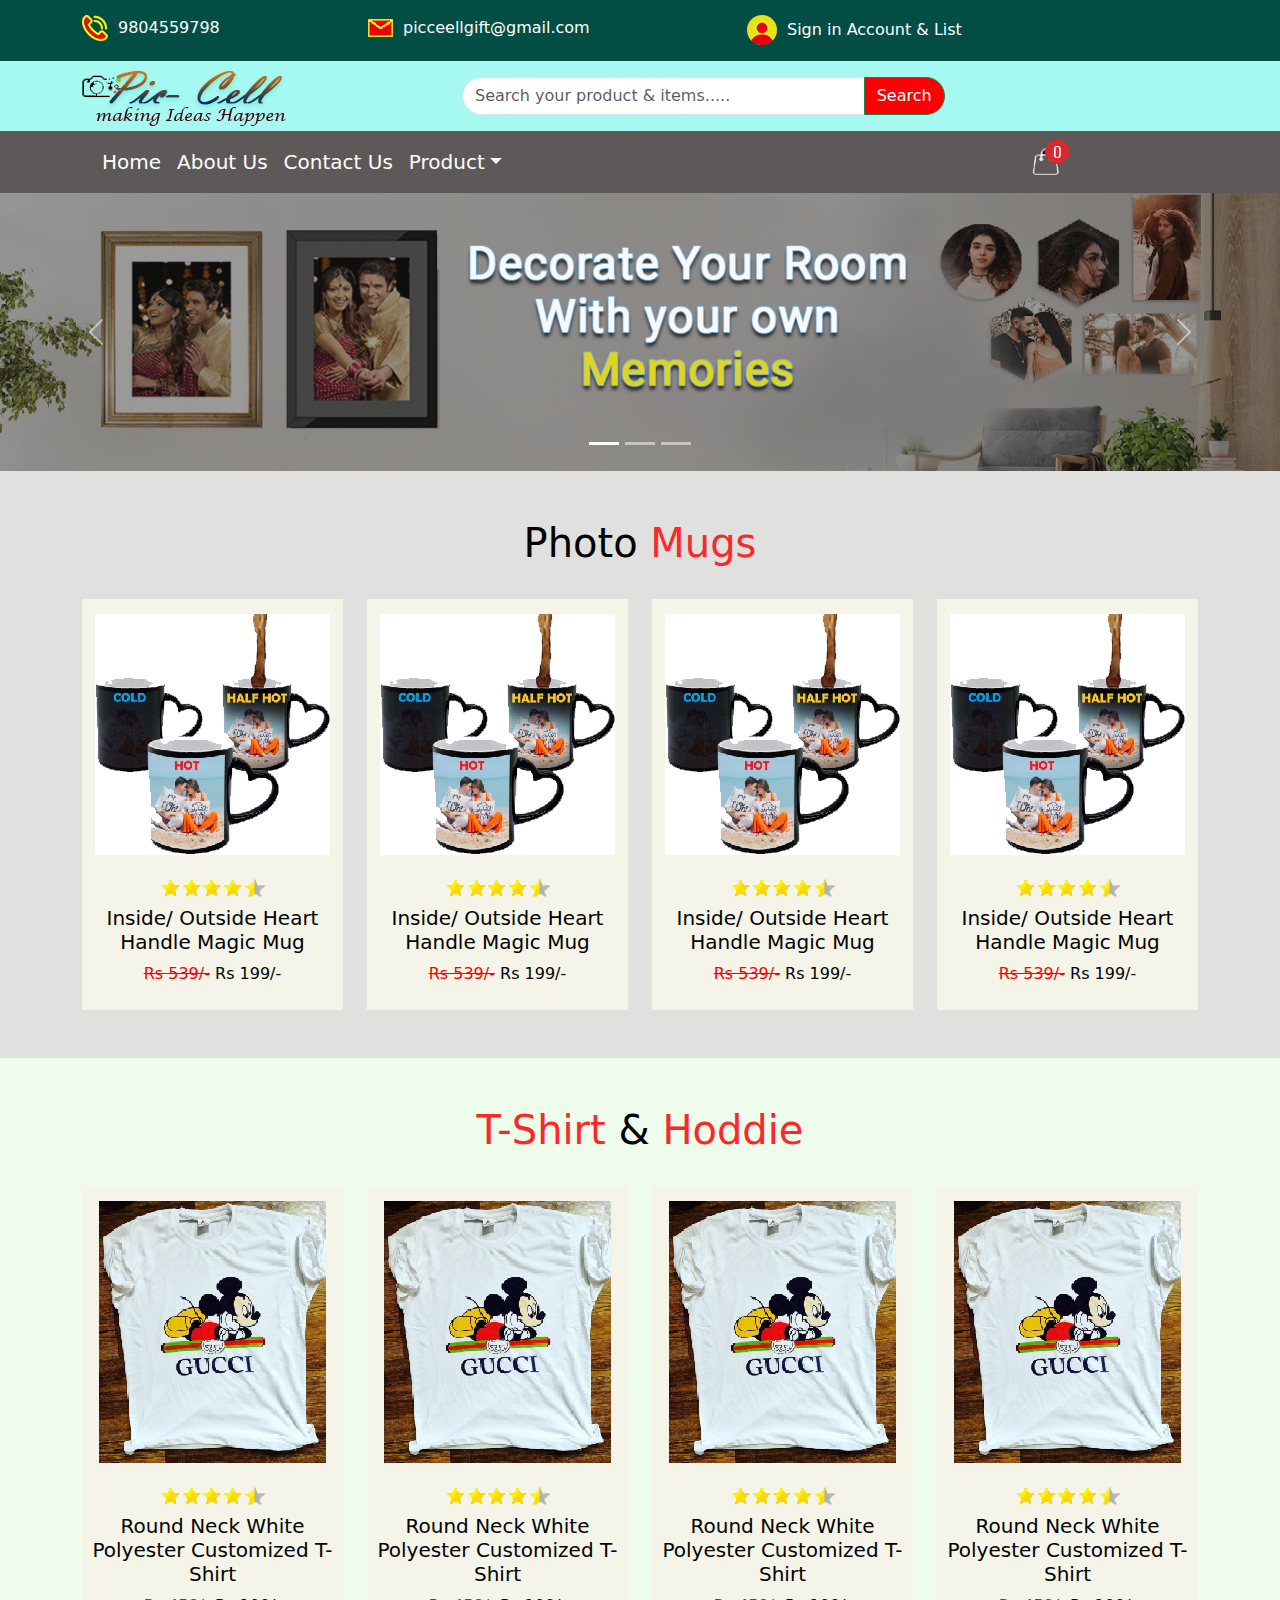
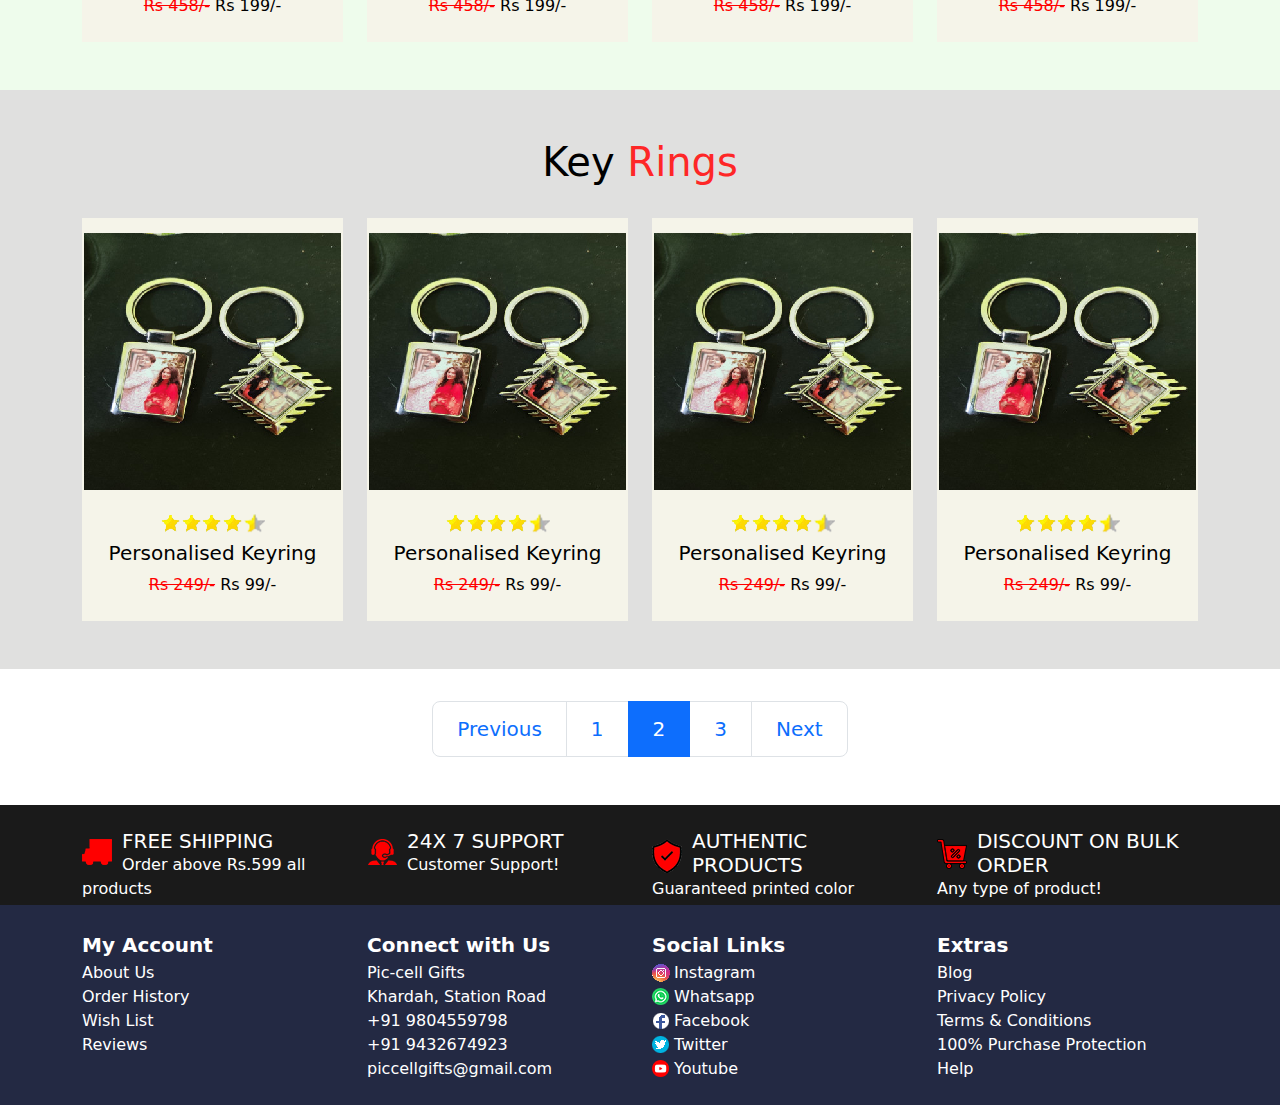
<file: html/secondpage.html>
<!DOCTYPE html>
<html>
<head>
	<meta charset="utf-8">
	<meta name="viewport" content="width=device-width, initial-scale=1">
	<title>Welcome To Second Page of Pic-Cell</title>
	<link rel="stylesheet" type="text/css" href="css/style.css">
	 <link href="https://cdn.jsdelivr.net/npm/bootstrap@5.2.3/dist/css/bootstrap.min.css" rel="stylesheet">
  <script src="https://cdn.jsdelivr.net/npm/bootstrap@5.2.3/dist/js/bootstrap.bundle.min.js"></script>
</head>
<body>
	<div class="container-fluid header-clr">
		<div class="container">
			<div class="row">
				<div class="col-md-3"><p><a href="#"><img src="images/call-icon.png" class="img-fluids"><span>9804559798</span></p></a>
				</div>
		<!-- <div class="header-box"><p><img src="images/call-icon.png"><span>9804559798</span></p> -->
			<div class="col-md-4"><p><a href="#"><img src="images/email.png" class="img-fluids"><span>picceellgift@gmail.com</span></p></a></div>
			<div class="col-md-5"><p><a href="#"><img src="images/sign.png" class="img-fluids"><span>Sign in Account & List</span></a></p>
			</div>
           
		</div>
		</div>

		</div>
		<div class="container-fluid snd-header">
			<div class="container">
			<div class="row">
				<div class="col-md-4 mt-2">
					<p><a href="#"><img src="images/logo.png"></a></p>
				</div>
				<div class="col-md-8 text-center mt-3">
					<div class="row">
						<div class="col-md-8">
							<div class="input-group search-box">
			  <input type="text" class="form-control" placeholder="Search your product & items.....">
			  <button class="btn btn-success" type="submit">Search</button>
			       </div>
						</div>
						<div class="col-md-4"></div>
					</div>
					
				</div>

				</div>
				
			</div>
        </div>
<div class="container-fluid third-header">
	<div class="container">
		<div class="row">
			<div class="col-md-10">
				<nav class="navbar navbar-expand-sm ">
  <div class="container-fluid ">
    <button class="navbar-toggler" type="button" data-bs-toggle="collapse" data-bs-target="#collapsibleNavbar">
      <span class="navbar-toggler-icon"></span>
    </button>
    <div class="collapse navbar-collapse nav-box" id="collapsibleNavbar">
      <ul class="navbar-nav">
        <li class="nav-item">
          <a class="nav-link" href="index.html">Home</a>
        </li>
        <li class="nav-item">
          <a class="nav-link" href="#">About Us</a>
        </li>
        <li class="nav-item">
          <a class="nav-link" href="#">Contact Us</a>
        </li>  
        <li class="nav-item dropdown">
          <a class="nav-link dropdown-toggle" href="#" role="button" data-bs-toggle="dropdown">Product</a>
          <ul class="dropdown-menu drop">
            <li><a class="dropdown-item" href="Secondpage.html">PHOTO MUGS</a></li>
            <li><a class="dropdown-item" href="Secondpage.html">T-SHIRT & HODDIES</a></li>
            <li><a class="dropdown-item" href="Secondpage.html">KEY RINGS</a></li>
            <li><a class="dropdown-item" href="firstpage.html">BRACELET</a></li>
            <li><a class="dropdown-item" href="#">GREETING CARDS</a></li>
            <li><a class="dropdown-item" href="#">KEY RINGS</a></li>
          </ul>
        </li>
      </ul>
    </div>
  </div>
</nav>
				
			</div>

			<div class="col-sm-2 cart mt-2">
				<img src="images/cart.png">
			</div>
		</div>
	</div>
</div>


<!-- banner starting -->

<div id="demo" class="carousel slide" data-bs-ride="carousel">

  <!-- Indicators/dots -->
  <div class="carousel-indicators">
    <button type="button" data-bs-target="#demo" data-bs-slide-to="0" class="active"></button>
    <button type="button" data-bs-target="#demo" data-bs-slide-to="1"></button>
    <button type="button" data-bs-target="#demo" data-bs-slide-to="2"></button>
  </div>
  
  <!-- The slideshow/carousel -->
  <div class="carousel-inner">
    <div class="carousel-item active">
      <img src="images/thirdbanner.png" alt="Los Angeles" class="d-block" style="width:100%">
    </div>
    <div class="carousel-item">
      <img src="images/banner.png" alt="Chicago" class="d-block" style="width:100%">
    </div>
    <div class="carousel-item">
      <img src="images/secondbanner.png" alt="New York" class="d-block" style="width:100%">
    </div>
  </div>
  
  <!-- Left and right controls/icons -->
  <button class="carousel-control-prev" type="button" data-bs-target="#demo" data-bs-slide="prev">
    <span class="carousel-control-prev-icon"></span>
  </button>
  <button class="carousel-control-next" type="button" data-bs-target="#demo" data-bs-slide="next">
    <span class="carousel-control-next-icon"></span>
  </button>
</div>

<!-- <div class="container-fluid m-0">
	<div class="row">
		<div class="col-md-12">
			<img src="images/thirdbanner.png" class="img-fluids">
		</div>
	</div>
	
</div> -->
<!-- banner end --> 

<!-- starting photo mug -->

<section class="py-5 category-row hotsale">
	<div class="container">
		<h1 class="text-center  pb-4 decoration" ><a href="#">Photo <span class="clr-radish">Mugs</span></a></h1>	
		<div class="row ">
			<div class="col-md-3 ">
				<div class="pr-box">
					<div class="product-img mob"><a href="#"><img src="images/mug.png" class="img-fluid mx-auto d-block"></a><br>
						<img src="images/stars.png " class="mx-auto d-block"></div>
					<div class="p-2">
						<h2 class="text-center decoration"><a href="#">Inside/ Outside Heart Handle Magic Mug</a></h2>
						<p class="text-center decoration"><a href="#"><span class="overwrite">Rs 539/-</span>  Rs 199/-</a></p>
					</div>
				</div>
			</div>

			<div class="col-md-3 ">
				<div class="pr-box">
					<div class="product-img mob"><a href="#"><img src="images/mug.png" class="img-fluid mx-auto d-block"></a><br>
						<img src="images/stars.png " class="mx-auto d-block"></div>
					<div class="p-2">
						<h2 class="text-center decoration"><a href="#">Inside/ Outside Heart Handle Magic Mug</a></h2>
						<p class="text-center decoration"><a href="#"><span class="overwrite">Rs 539/-</span>  Rs 199/-</a></p>
					</div>
				</div>
			</div>

			<div class="col-md-3 ">
				<div class="pr-box">
					<div class="product-img mob"><a href="#"><img src="images/mug.png" class="img-fluid mx-auto d-block"></a><br>
						<img src="images/stars.png " class="mx-auto d-block"></div>
					<div class="p-2">
						<h2 class="text-center decoration"><a href="#">Inside/ Outside Heart Handle Magic Mug</a></h2>
						<p class="text-center decoration"><a href="#"><span class="overwrite">Rs 539/-</span>  Rs 199/-</a></p>
					</div>
				</div>
			</div>

			<div class="col-md-3 ">
				<div class="pr-box">
					<div class="product-img mob"><a href="#"><img src="images/mug.png" class="img-fluid mx-auto d-block"></a><br>
						<img src="images/stars.png " class="mx-auto d-block"></div>
					<div class="p-2">
						<h2 class="text-center decoration"><a href="#">Inside/ Outside Heart Handle Magic Mug</a></h2>
						<p class="text-center decoration"><a href="#"><span class="overwrite">Rs 539/-</span>  Rs 199/-</a></p>
					</div>
				</div>
			</div>
			
	</div>
</div>
</section>
<!-- Ending photo mug -->


<!-- stariting T-sirt hoddie --> 

<section class="py-5 category-row T-Shirt">
	<div class="container">
		<h1 class="text-center  pb-4 decoration"><a href=""><span class="clr-radish">T-Shirt</span> & <span class="clr-radish"> Hoddie</span></a></h1>	
		<div class="row ">

			<div class="col-md-3 ">
				<div class="pr-box">
					<div class="product-img mob"><a href="#"><img src="images/t-sirt.png" class="img-fluid mx-auto d-block"></a><br>
						<img src="images/stars.png " class="mx-auto d-block"></div>
					<div class="p-2">
						<h2 class="text-center decoration"><a href="#">Round Neck White Polyester Customized T-Shirt</a></h2>
						<p class="text-center decoration"><a href="#"><span class="overwrite">Rs 458/-</span>  Rs 199/-</a></p>
					</div>
				</div>
			</div>

			<div class="col-md-3 ">
				<div class="pr-box">
					<div class="product-img mob"><a href="#"><img src="images/t-sirt.png" class="img-fluid mx-auto d-block"></a><br>
						<img src="images/stars.png " class="mx-auto d-block"></div>
					<div class="p-2">
						<h2 class="text-center decoration"><a href="#">Round Neck White Polyester Customized T-Shirt</a></h2>
						<p class="text-center decoration"><a href="#"><span class="overwrite">Rs 458/-</span>  Rs 199/-</a></p>
					</div>
				</div>
			</div>

			<div class="col-md-3 ">
				<div class="pr-box">
					<div class="product-img mob"><a href="#"><img src="images/t-sirt.png" class="img-fluid mx-auto d-block"></a><br>
						<img src="images/stars.png " class="mx-auto d-block"></div>
					<div class="p-2">
						<h2 class="text-center decoration"><a href="#">Round Neck White Polyester Customized T-Shirt</a></h2>
						<p class="text-center decoration"><a href="#"><span class="overwrite">Rs 458/-</span>  Rs 199/-</a></p>
					</div>
				</div>
			</div>

			<div class="col-md-3 ">
				<div class="pr-box">
					<div class="product-img mob"><a href="#"><img src="images/t-sirt.png" class="img-fluid mx-auto d-block"></a><br>
						<img src="images/stars.png " class="mx-auto d-block"></div>
					<div class="p-2">
						<h2 class="text-center decoration"><a href="#">Round Neck White Polyester Customized T-Shirt</a></h2>
						<p class="text-center decoration"><a href="#"><span class="overwrite">Rs 458/-</span>  Rs 199/-</a></p>
					</div>
				</div>
			</div>
			
	</div>
</div>
</section>
<!-- Ending T-sirt hoddie -->

<!-- starting Key Rings -->
     <section class="py-5 category-row hotsale">
	<div class="container">
		<h1 class="text-center  pb-4 decoration"><a href="">Key <span class="clr-radish">Rings</span></a></h1>	
		<div class="row ">


			<div class="col-md-3 ">
				<div class="pr-box">
					<div class="product-img mob"><a href="#"><img src="images/keyrings.png" class="img-fluid mx-auto d-block"></a><br>
						<img src="images/stars.png " class="mx-auto d-block"></div>
					<div class="p-2">
						<h2 class="text-center decoration"><a href="#">Personalised Keyring</a></h2>
						<p class="text-center decoration"><a href="#"><span class="overwrite">Rs 249/-</span>  Rs 99/-</a></p>
					</div>
				</div>
			</div>

			 <div class="col-md-3 ">
				<div class="pr-box">
					<div class="product-img mob"><a href="#"><img src="images/keyrings.png" class="img-fluid mx-auto d-block"></a><br>
						<img src="images/stars.png " class="mx-auto d-block"></div>
					<div class="p-2">
						<h2 class="text-center decoration"><a href="#">Personalised Keyring</a></h2>
						<p class="text-center decoration"><a href="#"><span class="overwrite">Rs 249/-</span>  Rs 99/-</a></p>
					</div>
				</div>
			</div>

			<div class="col-md-3 ">
				<div class="pr-box">
					<div class="product-img mob"><a href="#"><img src="images/keyrings.png" class="img-fluid mx-auto d-block"></a><br>
						<img src="images/stars.png " class="mx-auto d-block"></div>
					<div class="p-2">
						<h2 class="text-center decoration"><a href="#">Personalised Keyring</a></h2>
						<p class="text-center decoration"><a href="#"><span class="overwrite">Rs 249/-</span>  Rs 99/-</a></p>
					</div>
				</div>
			</div>

			<div class="col-md-3 ">
				<div class="pr-box">
					<div class="product-img mob"><a href="#"><img src="images/keyrings.png" class="img-fluid mx-auto d-block"></a><br>
						<img src="images/stars.png " class="mx-auto d-block"></div>
					<div class="p-2">
						<h2 class="text-center decoration"><a href="#">Personalised Keyring</a></h2>
						<p class="text-center decoration"><a href="#"><span class="overwrite">Rs 249/-</span>  Rs 99/-</a></p>
					</div>
				</div>
			</div>
			
	</div>
</div>
</section>
<!-- Ending Key Rings -->


<!-- nav bar starting -->
<div class="container-fluid py-3">
	<div class="row">
		<div class="col-md-12">
			<div class="container py-3">
	           
  <ul class="pagination justify-content-center pagination-lg">
    <li class="page-item"><a class="page-link" href="index.html">Previous</a></li>
    <li class="page-item"><a class="page-link" href="firstpage.html">1</a></li>
    <li class="page-item active"><a class="page-link" href="Secondpage.html">2</a></li>
    <li class="page-item"><a class="page-link" href="#">3</a></li>
    <li class="page-item"><a class="page-link" href="#">Next</a></li>
  </ul>
  </div>
		</div>
		
	</div>
</div>
<!-- nav bar ending -->

<!-- footer starting -->

<div class="container-fluid footer">
	<div class="container py-4">
	<div class="row">
		<div class="col-md-3">
			<img src="images/bus.png"><h5 class="footer-text"><a href="#">FREE SHIPPING</a></h5>
                                           <p>Order above Rs.599 all products</p>
		</div>

		<div class="col-md-3">
			<img src="images/coustmer.png"><h5 class="footer-text"><a href="#">24X 7 SUPPORT</a></h5>
                                           <p>Customer Support!</p>
		</div>

		<div class="col-md-3">
			<img src="images/satis.png"><h5 class="footer-text"><a href="#">AUTHENTIC PRODUCTS</a></h5>
                                           <p>Guaranteed printed color
</p>
		</div>

		<div class="col-md-3">
			<img src="images/discount.png"><h5 class="footer-text"><a href="#">DISCOUNT ON BULK ORDER</a></h5>
                                           <p>Any type of product!</p>
		</div>
		
	</div>
	</div>
	
</div>
<!-- footer starting -->

<div class="container-fluid last">
	<div class="container py-3">
		<div class="row">
			<div class="col-md-3 py-2">
				<h5 class="footer-text py-1 ">My Account</h5>
				<p><a href="#">About Us</a></p>
				<p><a href="#">Order History</a></p>
				<p><a href="#">Wish List </a></p>
				<p><a href="#">Reviews</a></p>
			</div>

			<div class="col-md-3 py-2">
				<h5 class="footer-text py-1 ">Connect with Us</h5>
				<p><a href="#">Pic-cell Gifts<br>Khardah, Station Road</a></p>
				<!-- <p><a href="#">Khardah, Station Road</a></p> -->
				<p><a href="#">+91 9804559798<br>+91 9432674923</a></p>
				<p><a href="#">piccellgifts@gmail.com</a></p>
			</div>

			<div class="col-md-3 py-2">
				<h5 class="footer-text py-1 ">Social Links</h5>
				<p><img src="images/insta.png"><a href="#">Instagram</a></p>
				<p><img src="images/wtsp.png"><a href="#">Whatsapp</a></p>
				<p><img src="images/fb.png"><a href="#">Facebook </a></p>
				<p><img src="images/twitter.png"><a href="#">Twitter</a></p>
				<p><img src="images/yt.png"><a href="#">Youtube</a></p>
			</div>

			<div class="col-md-3 py-2">
				<h5 class="footer-text py-1 ">Extras</h5>
				<p><a href="#">Blog</a></p>
				<p><a href="#">Privacy Policy</a></p>
				<p><a href="#">Terms & Conditions</a></p>
				<p><a href="#">100% Purchase Protection</a></p>
				<p><a href="#">Help</a></p>
			</div>
		</div>
	</div>
</div>


</body>
</html>
</file>
<file: html/css/style.css>
body{padding: 0px;
	margin: 0px;

	/*display: inline-block;*/
}

.header-clr{
	background: #024e44;
	/*height: 60px;*/
	margin: 0px;
}
.header-clr img{
	padding-right: 10px;
	margin: 0px;
}
.header-clr p {
	float: left;
	color: white;
	padding-top: 15px;
}
.header-clr p a{
	text-decoration: none;
	color: white;
}
.snd-header{
	background: #a5f9f1;
	height: 70px;
}
.snd-header p{
	padding-top: 0px;
	margin: 0px;
} 
.search-box input{
	border-radius: 50px;
}
.search-box button{
	background: red;
	border-radius: 50px;
}
.third-header{
	background: #5e5959;
}
..nav-box li{
	padding: 0px 15px 0px 15px;
}
.nav-box li a{
    color: white;
    font-size: 20px;
}
.drop{
  background: #e5e5d8;
}
.drop li a{
	/*background: #e5e5d8;*/
	color: black;
	font-weight: normal;
	font-style: normal;
}
.hotsale{
	background: #e0e0df;
}
.pr-box{
	background: #f5f4e9;
}
.pr-box h2{
	font-size: 20px;
}
..pr-box p{
	font-size: 20px;
}
.overwrite{
	color: red;
	text-decoration-line: line-through;
}
.ourbest{
	background: #678d93;
}
.product-img{
	padding-top: 15px;
}
.clr-golden{
	color: #fde99b;
}
.clr-radish{
	color: #fe2727;
}
.footer{
	background: #1a1a1a;
	height: 100px;
}
.footer a{
   text-decoration: none;
   color: white;
}
.footer img{
	float: left;
	padding-top: 10px;
	padding-right: 10px;
	margin: 0px;
}
.footer p{
	color: white;
	font-size: 16px;
}
.footer-text{
	font-size: 20px;
	color: white;
	padding: 0px;
	margin: 0px;
}
.py-2 img{
	padding-right: 4px;
}
.last{
	background: #232943;
	height: 200px;
}
.last h5{
	color: white;
	font-size: 20px;
	font-weight: bold;
}
.last p{
	color: white;
	font-size: 16px;
	padding: 0px;
	margin: 0px;
}
.last p a{
	text-decoration: none;
	color: white;
}
.decoration a{
  text-decoration: none;
  color: black;
}

.clr-blue{
	color: #ff0000;
}
.Best-Offers{
	background: #ffb32f;
}
.product-box{
	height: 150px;
	width: 150px;
	border-radius: 50%;
	background: #f5f4e9;
}
.T-Shirt{
	background: #eefcec;
}
</file>
